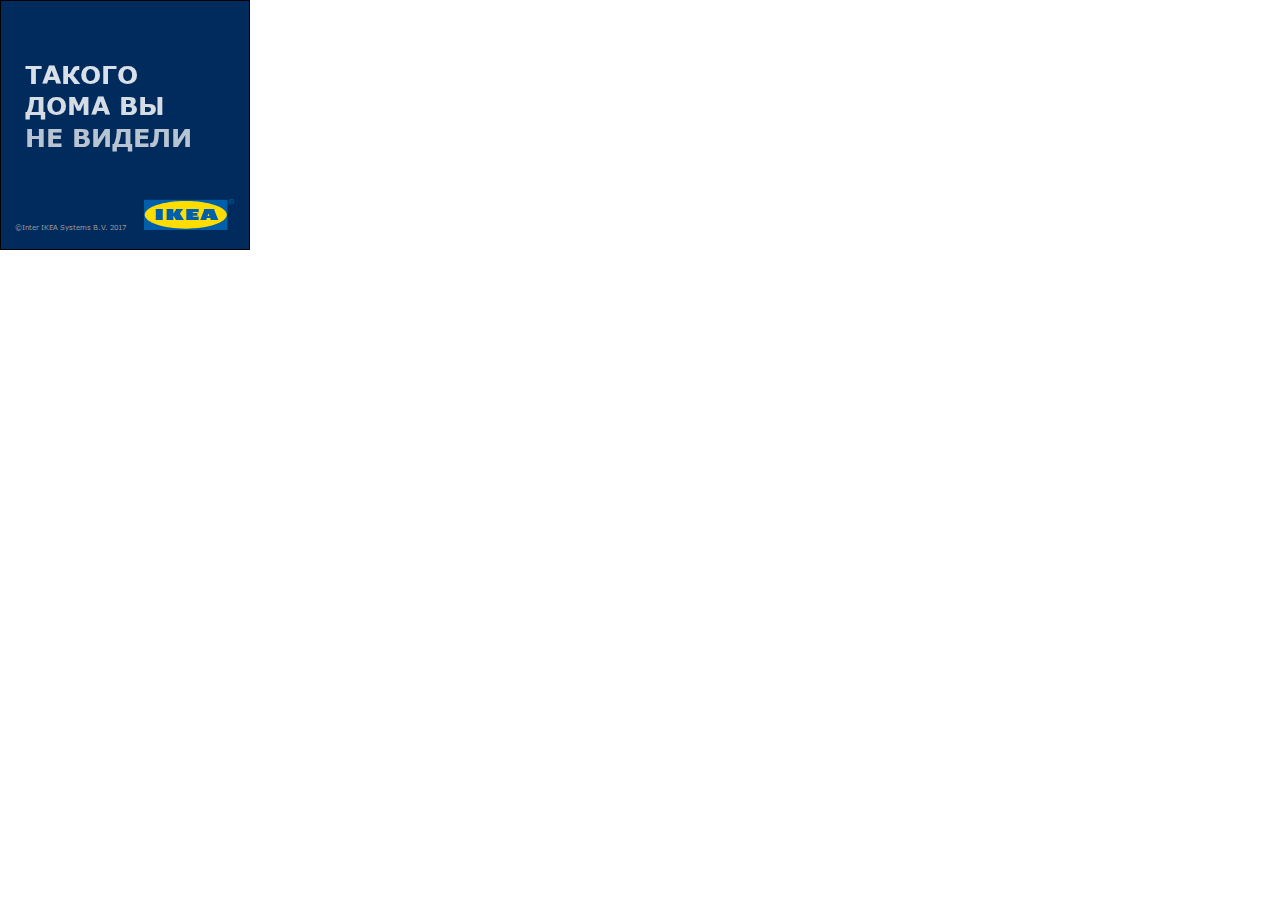
<file: StatsRoyale.com - Clash Royale Statistics_files/index.html>
<!DOCTYPE html>
<!-- saved from url=(0052)https://s0.2mdn.net/8173700/1508185594021/index.html -->
<html lang="ru"><head><meta http-equiv="Content-Type" content="text/html; charset=UTF-8">
	<title>250x250</title>
	
	<meta name="viewport" content="width=device-width, initial-scale=1.0">
	<meta http-equiv="X-UA-Compatible" content="ie=edge">
	<meta name="ad.size" content="width=250,height=250">
	<link href="./font.css" rel="stylesheet">
	<link rel="stylesheet" type="text/css" href="./style.css">
	<script type="text/javascript">
		var clickTag = "#";
	</script>
<script type="text/javascript">
    
      (function() {
        var relegateNavigation = '';
        var handleClickTagMessage = function(e) {
          try {
            var eventData = JSON.parse(e.data);
          } catch (err) {
            return;
          }
          if (eventData.isInitClickTag) {
            if (eventData.clickTags) {
              for (var i = 0; i < eventData.clickTags.length; i++) {
                var clkTag = eventData.clickTags[i];
                window[clkTag.name] = clkTag.url;
              }
            } else if (eventData.clickTag) {
              window.clickTag = eventData.clickTag;
            }
            relegateNavigation = eventData.relegateNavigation;
          }
        };

        if (open.call) {
          window.open = function(open) {
            return function(url, name, features) {
              if (relegateNavigation === 'parent') {
                var message = {'clickTag': url, 'isPostClickTag': true};
                parent.postMessage(JSON.stringify(message), '*');
              } else {
                var args = [url, name];
                if (features) {
                  args.push(features);
                }
                open.apply(window, args);
              }
            };
          }(window.open);
        }

        if (window.addEventListener) {
          window.addEventListener(
              'message', handleClickTagMessage, false);
        } else {
          window.attachEvent('onmessage', handleClickTagMessage);
        }
      })();
    
  </script><style type="text/css">/* This is not a zero-length file! */</style><style type="text/css">/* This is not a zero-length file! */</style></head>

<body>
	<div id="container" style="opacity: 1;">
		<div class="bt"></div><div class="br"></div><div class="bb"></div><div class="bl"></div>
		<a href="javascript:window.open(window.clickTag)" id="link"></a>
		<div id="txt1" class="big"><div class="_i" style="z-index: 0; visibility: inherit; opacity: 0.997069; transform: translate(0%, 0.146561%) translate3d(0px, 0px, 0px);">ТАКОГО</div><br style="z-index: 0; visibility: inherit; opacity: 0.99211; transform: translate(0%, 0.394512%) translate3d(0px, 0px, 0px);"><div class="_i" style="z-index: 0; visibility: inherit; opacity: 0.978761; transform: translate(0%, 1.06195%) translate3d(0px, 0px, 0px);">ДОМА ВЫ</div><br style="z-index: 0; visibility: inherit; opacity: 0.942829; transform: translate(0%, 2.85855%) translate3d(0px, 0px, 0px);"><div class="_i" style="z-index: 0; visibility: inherit; opacity: 0.846107; transform: translate(0%, 7.69465%) translate3d(0px, 0px, 0px);">НЕ ВИДЕЛИ</div></div>
		<img id="bg1" class="bg" src="./bg1.jpg" alt="" style="z-index: 0; visibility: hidden; opacity: 0; transform: matrix(0.8, 0, 0, 0.8, -9, -14);">
		<div id="txt2" class="smaller" style="z-index: 0; visibility: hidden; opacity: 0; transform: matrix(1, 0, 0, 1, 15, 0);">ТВИЛЛИНГ</div>
		<div id="txt3" class="small" style="z-index: 0; visibility: hidden; opacity: 0; transform: matrix(1, 0, 0, 1, 15, 0);">Набор постеров, 2шт</div>
		<div id="price1" class="price" style="z-index: 0; visibility: hidden; opacity: 0; transform: matrix(1, 0, 0, 1, 15, 0);">249.-</div>
		<img id="bg2" class="bg" src="./bg2.jpg" alt="" style="z-index: 0; visibility: hidden; opacity: 0; transform: matrix(0.8, 0, 0, 0.8, 0, 3);">
		<div id="txt4" class="smaller" style="z-index: 0; visibility: hidden; opacity: 0; transform: matrix(1, 0, 0, 1, 20, 0);">ДРЁМИНГЕ</div>
		<div id="txt5" class="small" style="z-index: 0; visibility: hidden; opacity: 0; transform: matrix(1, 0, 0, 1, 20, 0);">Бра</div>
		<div id="price2" class="price" style="z-index: 0; visibility: hidden; opacity: 0; transform: matrix(1, 0, 0, 1, 20, 0);">499.-</div>
		<img id="bg3" class="bg" src="./bg3.jpg" alt="" style="z-index: 0; visibility: hidden; opacity: 0; transform: matrix(0.8, 0, 0, 0.8, -13, 0);">
		<div id="txt6" class="smaller" style="z-index: 0; visibility: hidden; opacity: 0; transform: translate(50%, 0%) matrix(1, 0, 0, 1, 0, 0);">ФЭРГРИК</div>
		<div id="txt7" class="small" style="z-index: 0; visibility: hidden; opacity: 0; transform: translate(50%, 0%) matrix(1, 0, 0, 1, 0, 0);">Тарелка десертная</div>
		<div id="price3" class="price" style="z-index: 0; visibility: hidden; opacity: 0; transform: translate(50%, 0%) matrix(1, 0, 0, 1, 0, 0);">79.-</div>

		<div id="txt8" class="big"><div class="_i" style="z-index: 0; visibility: hidden; opacity: 0; transform: translate(0%, 50%) matrix(1, 0, 0, 1, 0, 0);">Больше</div><br style="z-index: 0; visibility: hidden; opacity: 0; transform: translate(0%, 50%) matrix(1, 0, 0, 1, 0, 0);"><div class="_i" style="z-index: 0; visibility: hidden; opacity: 0; transform: translate(0%, 50%) matrix(1, 0, 0, 1, 0, 0);">идей</div><br style="z-index: 0; visibility: hidden; opacity: 0; transform: translate(0%, 50%) matrix(1, 0, 0, 1, 0, 0);"><div class="_i" style="z-index: 0; visibility: hidden; opacity: 0; transform: translate(0%, 50%) matrix(1, 0, 0, 1, 0, 0);">и новинок</div><br style="z-index: 0; visibility: hidden; opacity: 0; transform: translate(0%, 50%) matrix(1, 0, 0, 1, 0, 0);"><div class="_i" style="z-index: 0; visibility: hidden; opacity: 0; transform: translate(0%, 50%) matrix(1, 0, 0, 1, 0, 0);">на IKEA.ru</div></div>

		<div id="white" style="visibility: hidden; opacity: 0;"></div>

		<div id="legal">©Inter IKEA Systems B.V. 2017</div>
		<img src="./logo.svg" id="logo" alt="">


	</div>
	<script src="./animation.js"></script>


</body></html>
</file>
<file: StatsRoyale.com - Clash Royale Statistics_files/font.css>
@font-face{font-family:VerdanaIKEABold;src:url([data-uri]) format("woff");font-style:normal;font-weight:700}@font-face{font-family:VerdanaReg;src:url([data-uri]) format("woff");font-weight:400;font-style:normal}
</file>
<file: StatsRoyale.com - Clash Royale Statistics_files/style.css>
body{width:100%;height:100%;overflow:hidden;-webkit-user-select:none;-moz-user-select:none;-ms-user-select:none;user-select:none;-webkit-font-smoothing:antialiased}body,h1,h2,h3,h4,h5,h6,p{margin:0;padding:0}a,div,i,img{position:absolute;left:0;top:0}._i{position:relative;display:inline-block}#container{width:250px;height:250px;overflow:hidden;-webkit-transform:matrix(1,0,0,1,0,0);transform:matrix(1,0,0,1,0,0);-webkit-box-sizing:border-box;-moz-box-sizing:border-box;box-sizing:border-box;-webkit-perspective:1400px;perspective:1400px;-webkit-transform-style:flat;transform-style:flat;background-color:#012b5d;font-family:VerdanaIKEABold;color:#fff;font-weight:700;-webkit-text-size-adjust:100%;text-size-adjust:100%}.bb,.bl,.br,.bt{z-index:9000;background-color:#000}.bt{left:0;right:auto;width:100%;height:1px}.br,.bt{top:0;bottom:auto}.br{left:auto;right:0;width:1px;height:100%}.bb{top:auto;bottom:0;width:100%;height:1px}.bb,.bl{left:0;right:auto}.bl{top:0;bottom:auto;width:1px}#link,.bl{height:100%}#link{display:block;width:100%;z-index:1}.big{font-size:25px;left:25px;line-height:30px;top:53px}.bg{width:375px;height:312.5px}.smaller{font-size:15px;top:150px;left:20px}.small{font-family:VerdanaReg;top:168px;left:20px;font-weight:400;font-size:14px}.price{top:183px;left:20px;font-size:22px}.price,.small,.smaller{text-shadow:0 0 20px #000}#price2,#txt4,#txt5{text-shadow:0 0 15px rgba(0,0,0,.7)}#txt4{top:45px}#txt5{top:63px}#price2{top:78px}#price3{top:183px}#txt7{top:168px}#txt6{top:150px}#bg1{left:-80px;top:-17px}#bg2{top:-33px;left:-58px}#bg3{width:313px;height:313px;left:-19px;top:-32px}#txt8{line-height:29px;top:39px}#legal{font-family:VerdanaReg;font-size:7px;left:15px;top:auto;bottom:19px;color:#9c9c9c;letter-spacing:0;font-weight:400}#logo{width:90px;left:auto;right:16px;top:auto;bottom:20px}#white{width:100%;height:100%;top:0;left:0;background-color:#012b5d}
</file>
